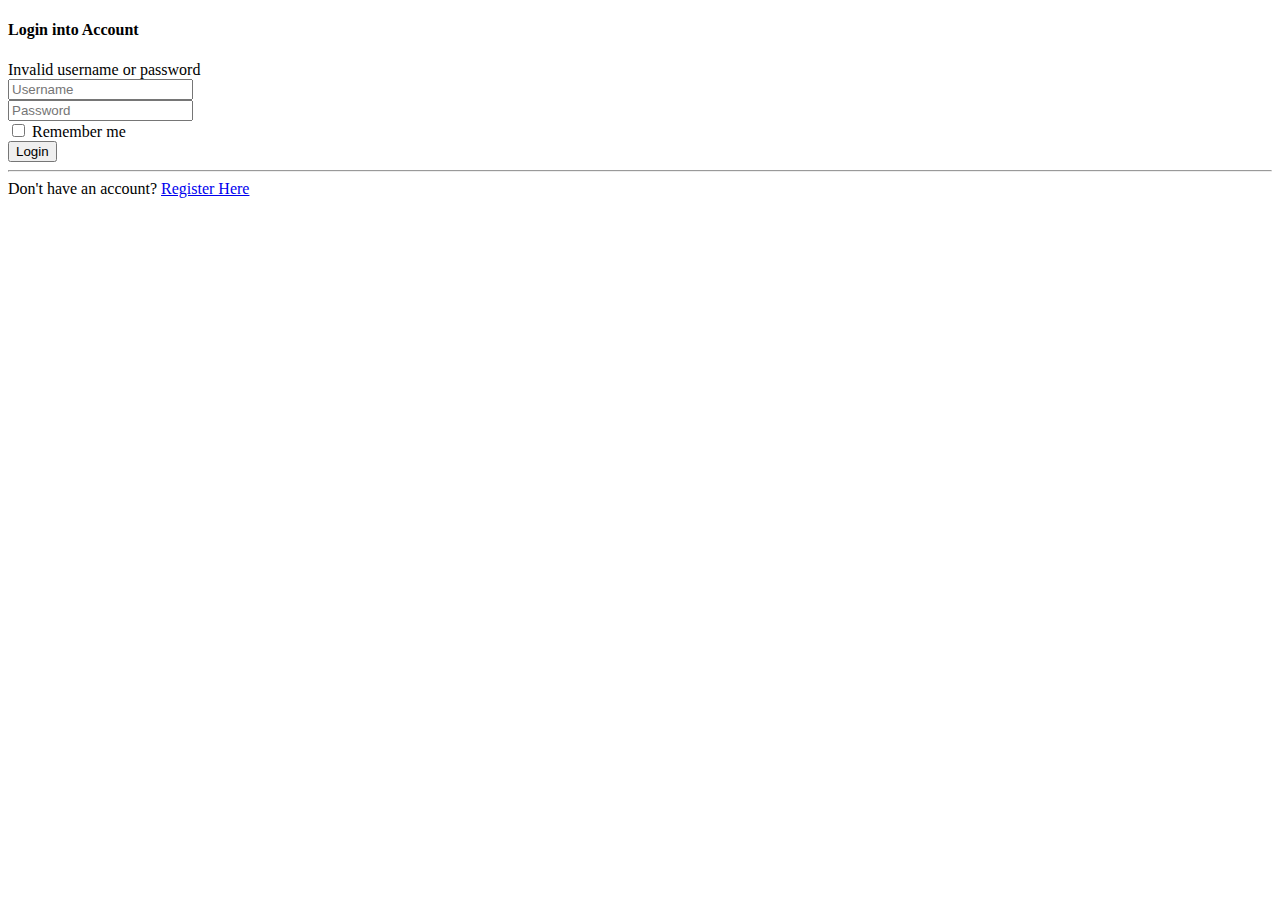
<file: target/classes/templates/login.html>
<!DOCTYPE html>
<html lang="en" xmlns:th="https://www.thymeleaf.org">
<head>
<meta charset="UTF-8">
<title>Login Form</title>
<meta name="viewport"
	content="width=device-width, initial-scale=1, shrink-to-fit=no">
<link rel="stylesheet" type="text/css" th:href="@{/css/login.css}">

<!-- Bootstrap CSS -->
<link
	href="https://cdn.jsdelivr.net/npm/bootstrap@5.0.2/dist/css/bootstrap.min.css"
	rel="stylesheet"
	integrity="sha384-EVSTQN3/azprG1Anm3QDgpJLIm9Nao0Yz1ztcQTwFspd3yD65VohhpuuCOmLASjC"
	crossorigin="anonymous" />
	
<link
      rel="stylesheet"
      href="https://cdnjs.cloudflare.com/ajax/libs/font-awesome/6.1.2/css/all.min.css"
      integrity="sha512-1sCRPdkRXhBV2PBLUdRb4tMg1w2YPf37qatUFeS7zlBy7jJI8Lf4VHwWfZZfpXtYSLy85pkm9GaYVYMfw5BC1A=="
      crossorigin="anonymous"
      referrerpolicy="no-referrer"
    />
</head>
<body>

	<div class="container">
		<div class="row px-3">
			<div class="col-lg-10 col-xl-9 card flex-row mx-auto px-0">
				<div class="img-left d-none d-md-flex">
				</div>
				
				<div class="card-body">
				
				
					<h4 class="title text-center mt-4">
						Login into Account
					</h4>
					<form class="form-box px-3" method="post" th:action="@{/login/}" th:object="${loginRequest}">
						
						<div th:if="${codError != null}" class="alert alert-danger d-flex align-items-center" role="alert">
  							<div><span><i class="fa-solid fa-circle-exclamation"></i></span>  Invalid username or password</div>
						</div>
						
						
						<div class="form-input">
							<span><i class="fa fa-user"></i></span>
							<input th:field="*{username}" type="text" name="" placeholder="Username" tabindex="10" required>
						</div>
						<div class="form-input">
							<span><i class="fa fa-key"></i></span>
							<input th:field="*{password}" type="password" name="" placeholder="Password" tabindex="11" required>
						</div>
						
						<div class="mb-3">
							<div class="custom-control custom-checkbox">
								<input type="checkbox" class="custom-control-input" id="cb1" name="">
								<label class="custom-control-label" for="cb1">Remember me</label>
							</div>
						</div>
						
						<div class="d-grid mb-3">
							<button type="submit" class="btn text-uppercase"> Login </button>
						</div>
						
										
						
						<hr class="my-4">
						
						<div class="text-center mb-2">
							 Don't have an account? 
							<a href="#" class="register-link"> Register Here </a>
						</div>
						
					</form>
				</div>
			</div>
		</div>
	</div>	


	<!-- Option 1: Bootstrap Bundle with Popper -->
	<script
		src="https://cdn.jsdelivr.net/npm/bootstrap@5.0.2/dist/js/bootstrap.bundle.min.js"
		integrity="sha384-MrcW6ZMFYlzcLA8Nl+NtUVF0sA7MsXsP1UyJoMp4YLEuNSfAP+JcXn/tWtIaxVXM"
		crossorigin="anonymous"></script>
</body>
</html>
</file>
